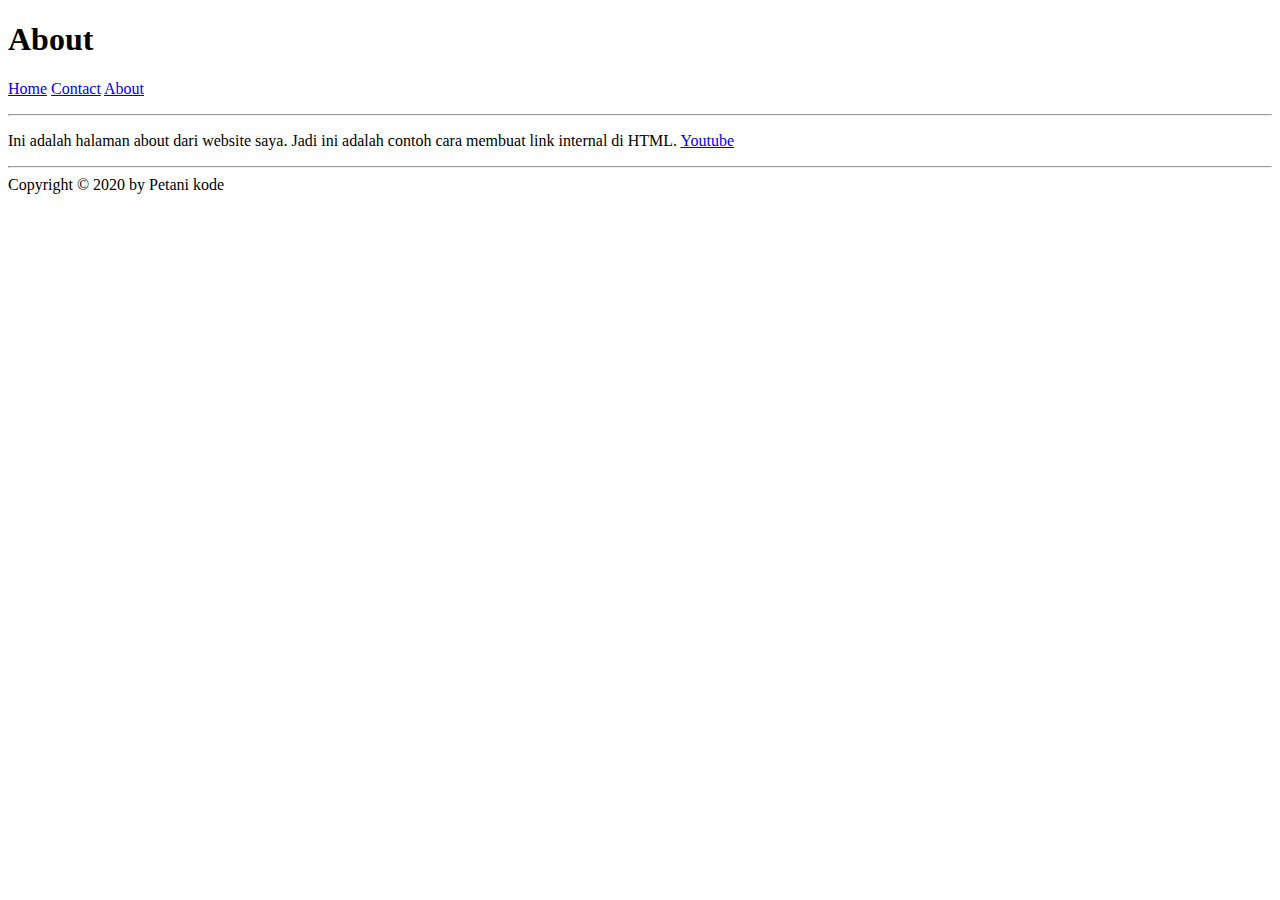
<file: praktek riko/about.html>
<!DOCTYPE html>
<html>
    <head>
        <title>Tutorial Linl di HTML</title>
    </head>
    <body>
        <h1>About</h1>
        <p>
            <a href="membuatlink.html">Home</a>
            <a href="contact.html">Contact</a>
            <a href="about.html">About</a>
        </p>
        <hr>
        <p>
            Ini adalah halaman about dari website saya.
            Jadi ini adalah contoh cara membuat link internal di HTML.
            <a href="https://youtube.com">Youtube</a>
        </p>
        <hr>
        <div>Copyright &copy; 2020 by Petani kode</div>
    </body>
</html>
</file>
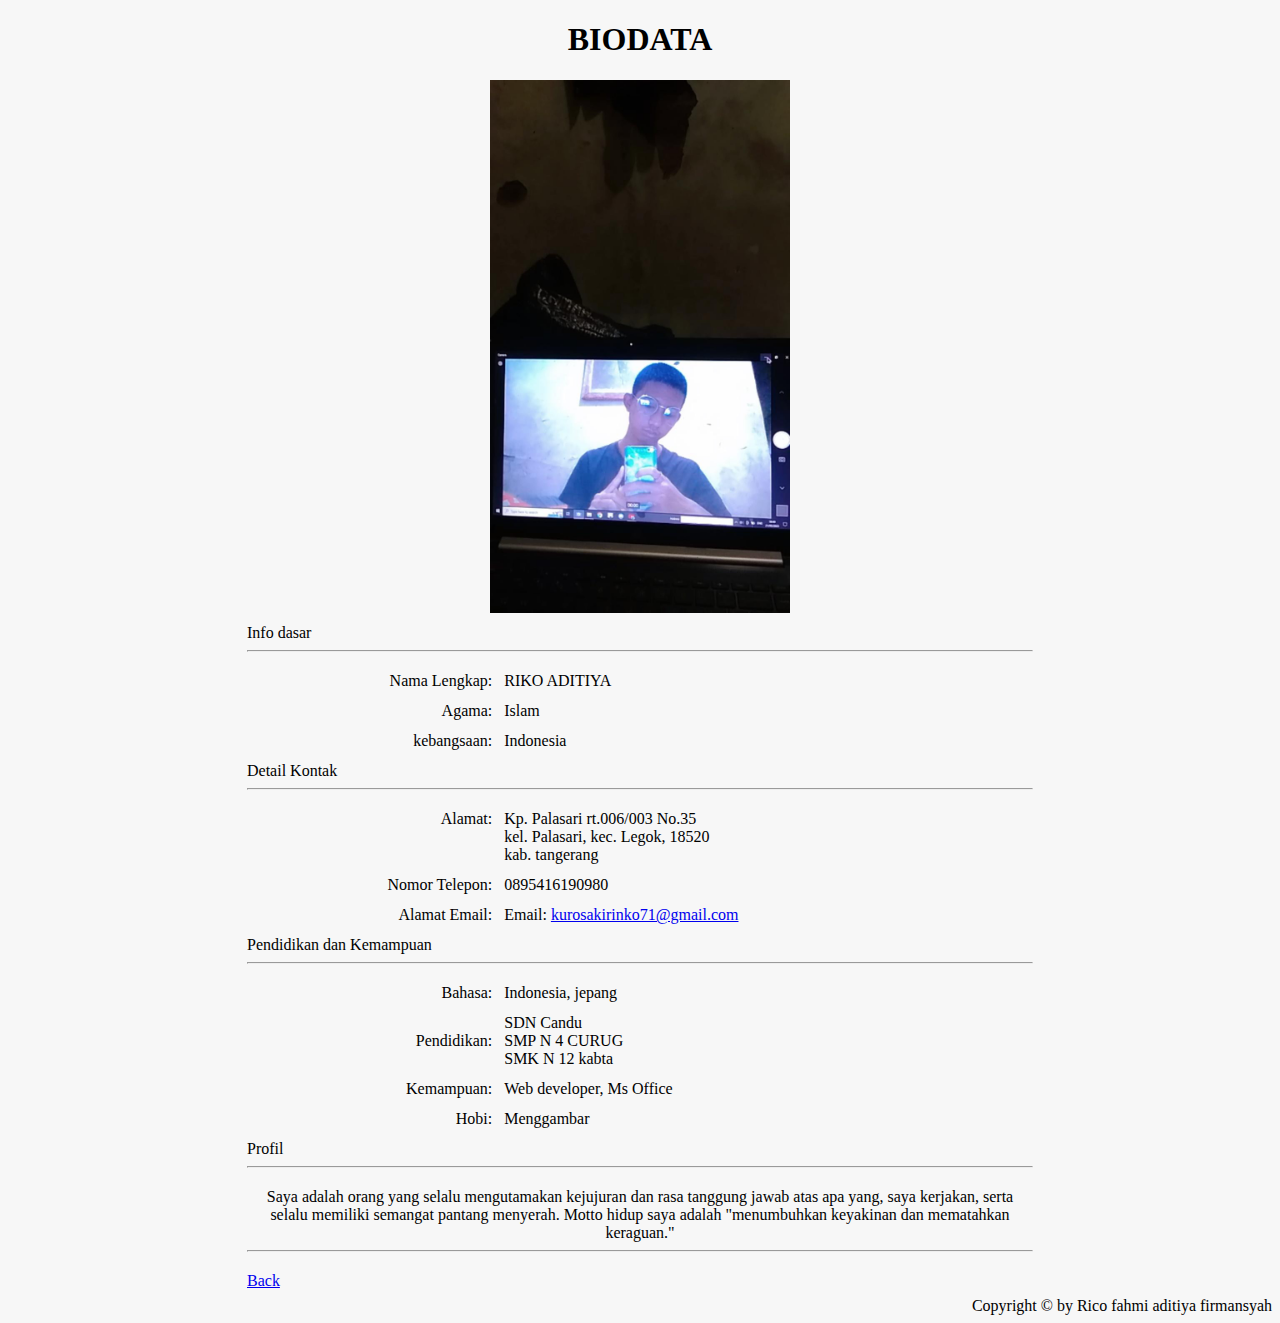
<file: praktek riko/biodata.html>
<!DOCTYPE html>
<html>
    <head>
        <title>RIKO-REKAYASA PERANGKAT LUNAK-A</title>
    </head>
    <body>
        <body style="background-color: rgb(247, 247, 247)"> </body>
    <h1 align="center">BIODATA</h1>
        <tr>
            <center>
                <td rowspan="7"><img src="IMG/IMG_20230521_105008_245.jpg" width="300"></td>
            </center>
        </tr>
        <table width="800" border="0" align="center" cellpadding="5">
            <tr>
                <td colspan="2">Info dasar<hr/></td>
            </tr>
            <tr>
                <td witdh="50%" align="right">Nama Lengkap:</td>
                <td>RIKO ADITIYA</td>
            </tr>

            <tr>
                <td align="right">Agama:</td>
                <td>Islam</td>
            </tr>
            <tr>
                <td align="right">kebangsaan:</td>
                <td>Indonesia</td>
            </tr>
            <tr>
                <td colspan="2">Detail Kontak<hr/></td>
            </tr>
            <tr>
                <td align="right" valign="top">Alamat:</td>
                <td>Kp. Palasari rt.006/003 No.35</br>
                    kel. Palasari, kec. Legok, 18520</br>
                    kab. tangerang</td>
            </tr>
            <tr>
                <td align="right" valign="top">Nomor Telepon:</td>
                <td>0895416190980</td>
            </tr>
            <tr>
                <td align="right">Alamat Email:</td>
                <td>Email: <a href="kurosakirinko71@gmail.com">kurosakirinko71@gmail.com</a></td>
            </tr>
            <tr>
                <td colspan="2">Pendidikan dan Kemampuan<hr/></td>
            </tr>
            <tr>
                <td align="right">Bahasa:</td>
                <td>Indonesia, jepang</td>
            </tr>
            <tr>
                <td align="right">Pendidikan:</td>
                <td>SDN Candu</br>
                    SMP N 4 CURUG</br>
                    SMK N 12 kabta</td>

            </tr>
            <tr>
                <td align="right">Kemampuan:</td>
                <td>Web developer, Ms Office</td>
            </tr><tr>
                <td align="right">Hobi:</td>
                <td>Menggambar</td>
            </tr>
            <tr>
                <td colspan="2">Profil<hr/></td>
            </tr>
            <tr>
                <td colspan="2" align="center"> Saya adalah orang yang selalu
                    mengutamakan kejujuran dan rasa tanggung jawab atas apa 
                    yang, saya kerjakan, serta selalu memiliki semangat
                    pantang menyerah. Motto hidup saya adalah
                    "menumbuhkan keyakinan dan mematahkan keraguan."<hr/>
                </td>
            </tr>
            <tr>
                <td align="left(50%)"><a href="portofolio.html">Back</a></td>
            </tr>
        </table>
</body>
<div align="right">Copyright &copy; by Rico fahmi aditiya firmansyah</div>
</html>
</file>
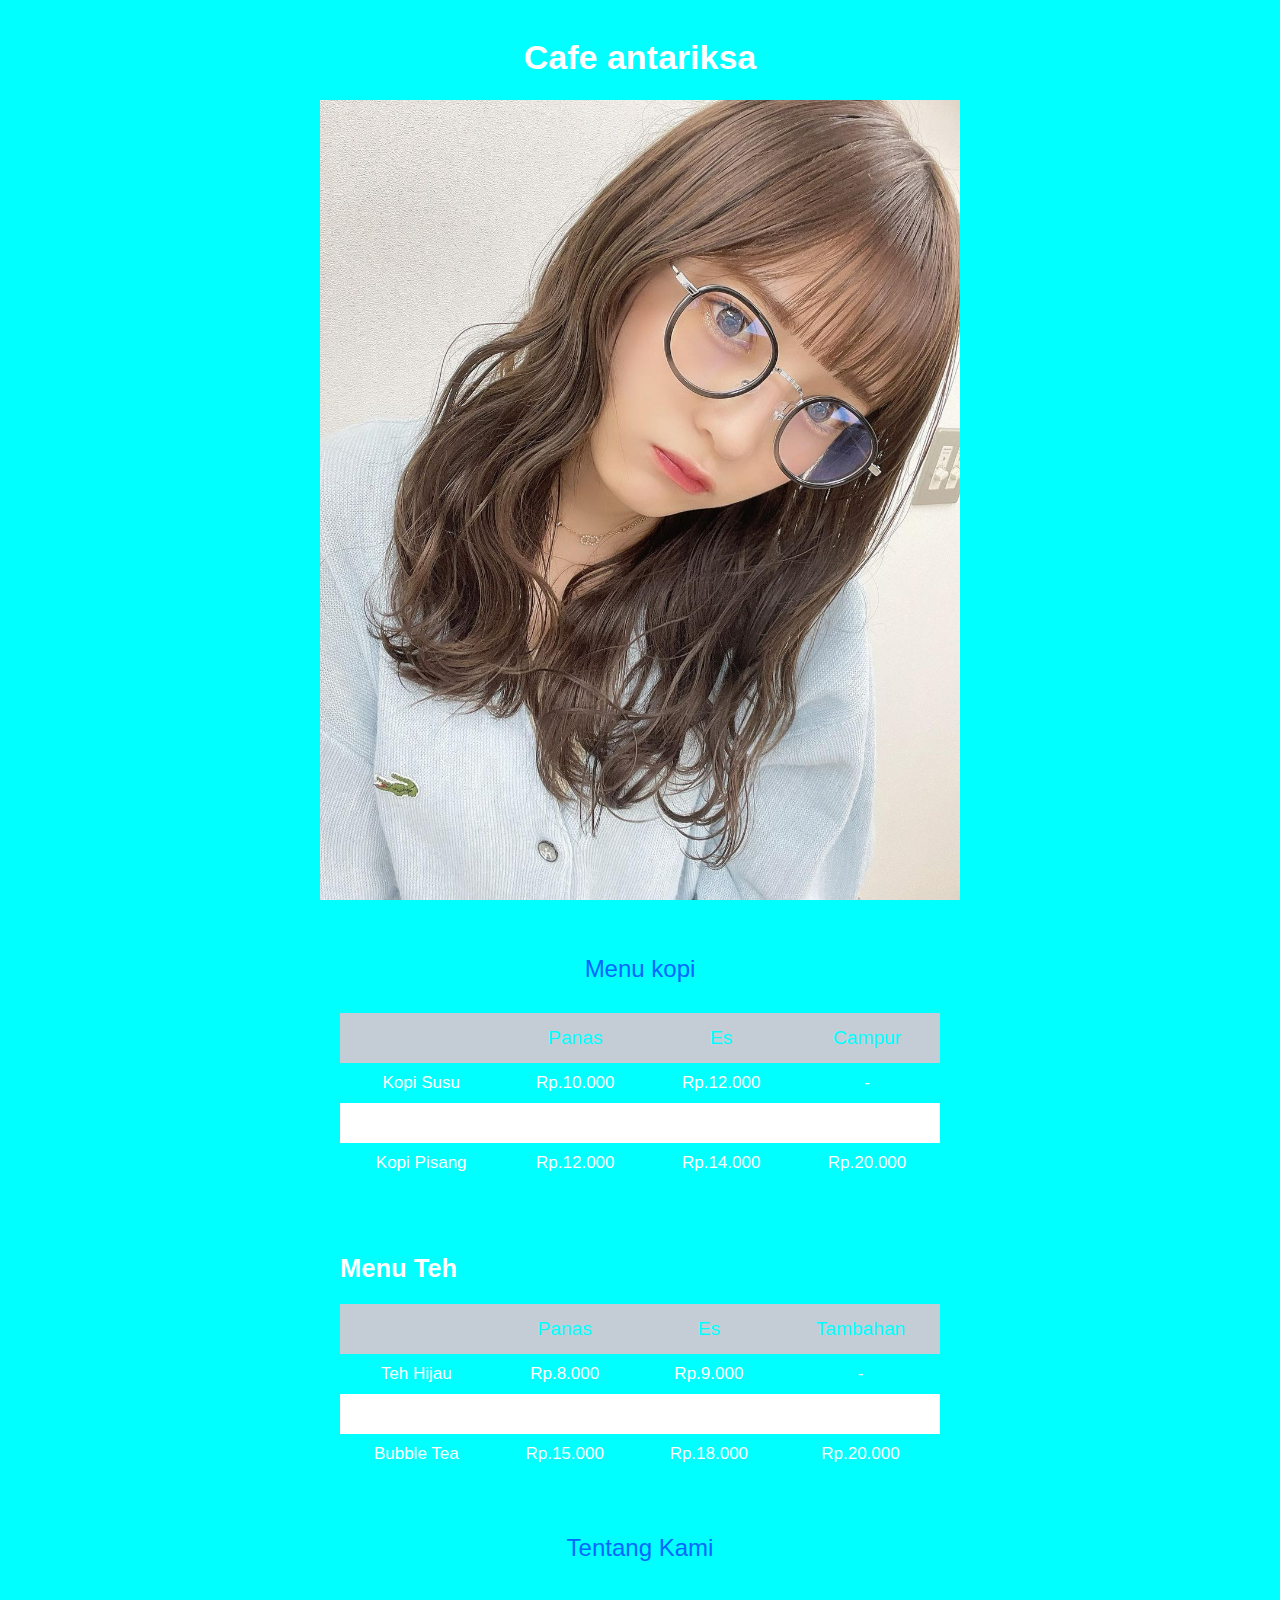
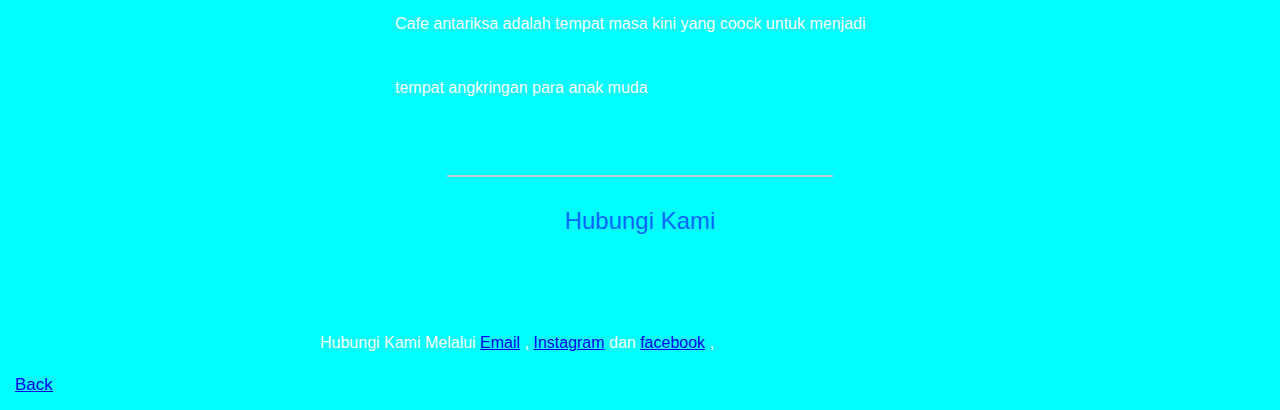
<file: praktek riko/CAFE.html>
<!DOCTYPE html>
<html>
    <head>
        <meta charset="UTF-8"/> 
        <meta name="viewport" content="width-device, initial scale=1.0"/>
        <meta http-equiv="X-UA-Compatible" content="ie=edge"/>
        <title>Cafe antariksa</title>
        <link href="CAFE.css" rel="stylesheet"/>
    </head>
    <body>
        <div class="tm-container">
            <div class="tm-text-white tm-page-head-container">
                <h1 class="tm-page-header">Cafe antariksa</h1>
            </div>
            <div class="tm-main-content">
                <div id="tm-intro-img">
                    <img src="IMG/girls.jpg">
                </div>
                <section class="tm-section">
                    <h2 class="tm-section-header">Menu kopi</h2>
                    <div class="tm-responsive-table">
                        <table>
                            <tr class="tm-tr-header">
                                <th>&nbsp;</th>
                                <th>Panas</th>
                                <th>Es</th>
                                <th>Campur</th>
                            </tr>
                            <tr>
                                <td class="tm-text-left">Kopi Susu</td>
                                <td>Rp.10.000</td>
                                <td>Rp.12.000</td>
                                <td>-</td>
                            </tr>
                            <tr>
                                <td class="tm-text-left">Kopi Arang</td>
                                <td>Rp.10.000</td>
                                <td>Rp.12.000</td>
                                <td>Rp.15.000</td>
                            </tr>
                            <tr>
                                <td class="tm-text-left">Kopi Pisang</td>
                                <td>Rp.12.000</td>
                                <td>Rp.14.000</td>
                                <td>Rp.20.000</td>
                            </tr>
                        </table>
                    </div>
                </section>
                <section class="tm-section">
                    <h2 class="tm-tr-header">Menu Teh</h2>
                    <div class="tm-responsive-table">
                        <table>
                            <tr class="tm-tr-header">
                                <th>&nbsp;</th>
                                <th>Panas</th>
                                <th>Es</th>
                                <th>Tambahan</th>
                            </tr>
                            <tr>
                                <td class="tm-text-left">Teh Hijau</td>
                                <td>Rp.8.000</td>
                                <td>Rp.9.000</td>
                                <td>-</td>
                            </tr>
                            <tr>
                                <td class="tm-text-left">Teh Susu </td>
                                <td>Rp.15.000</td>
                                <td>Rp.18.000</td>
                                <td>Rp.20.000</td>
                            </tr>
                            <tr>
                                <td class="tm-text-left">Bubble Tea</td>
                                <td>Rp.15.000</td>
                                <td>Rp.18.000</td>
                                <td>Rp.20.000</td>
                            </tr>
                        </table>
                    </div>
                </section>
                <section class="tm-section tm-section-small">
                    <h2 class="tm-section-header">Tentang Kami</h2>
                    <p>
                        Cafe antariksa adalah tempat masa kini yang coock untuk menjadi tempat angkringan para anak muda 
                    </p>
                </section>
                <hr />
                <section class="tm-section tm-section-small">
                    <h2 class="tm-section-header">Hubungi Kami</h2>
                </section> 
                    <p class="tm-mb-0">
                        Hubungi Kami Melalui
                        <a href="kurosakirinko71@gmail.com">Email</a>
                        ,
                        <a href="https://instagram.com/antariksa">Instagram</a>
                        dan
                        <a href="https://facebook.com/antariksa">facebook</a>
                        ,
                    </p>
                </section>
            </div>
        </div>
        <div>
            <a align="left(50%)" href="portofolio.html">Back</a>
        </div>
    </body>
</html>
</file>
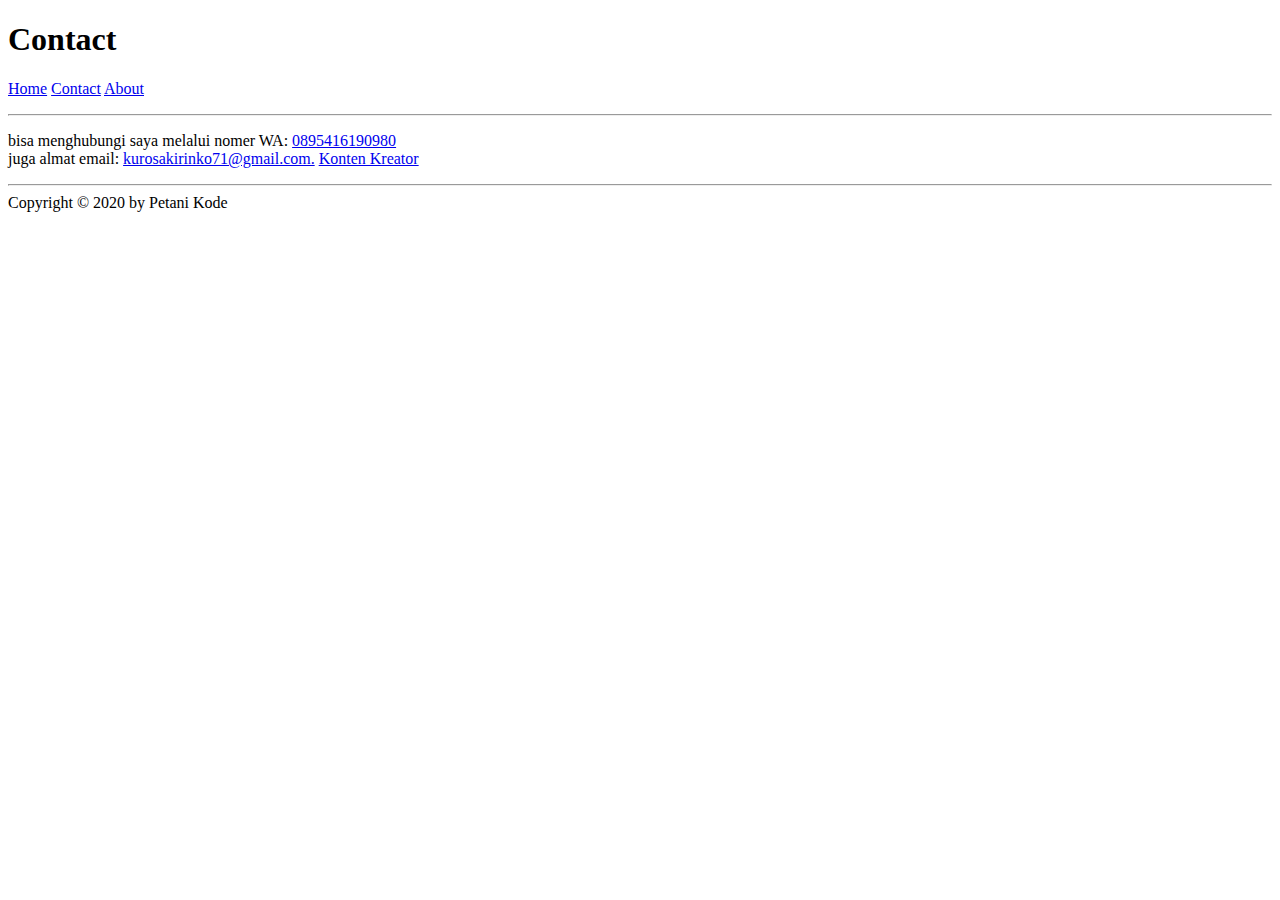
<file: praktek riko/contact.html>
<!DOCTYPE html>
<html>
<head>
    <title>Tutorial Link di HTML</title>
</head>
<body>
    <h1>Contact</h1>
    <p>
        <a href="membuatlink.html">Home</a>
        <a href="contact.html">Contact</a>
        <a href="about.html">About</a>
    </p>
    <hr>
    <p>
       bisa menghubungi saya melalui nomer WA: <a href="0895416190980">0895416190980</a><br>
       juga almat email: <a href="kurosakirinko71@gmail.com">kurosakirinko71@gmail.com.</a>
        <a href="https://instagram.com">Konten Kreator</a>
    </p>
    <hr>
    <div>Copyright &copy; 2020 by Petani Kode</div>
</body>
</html>
</file>
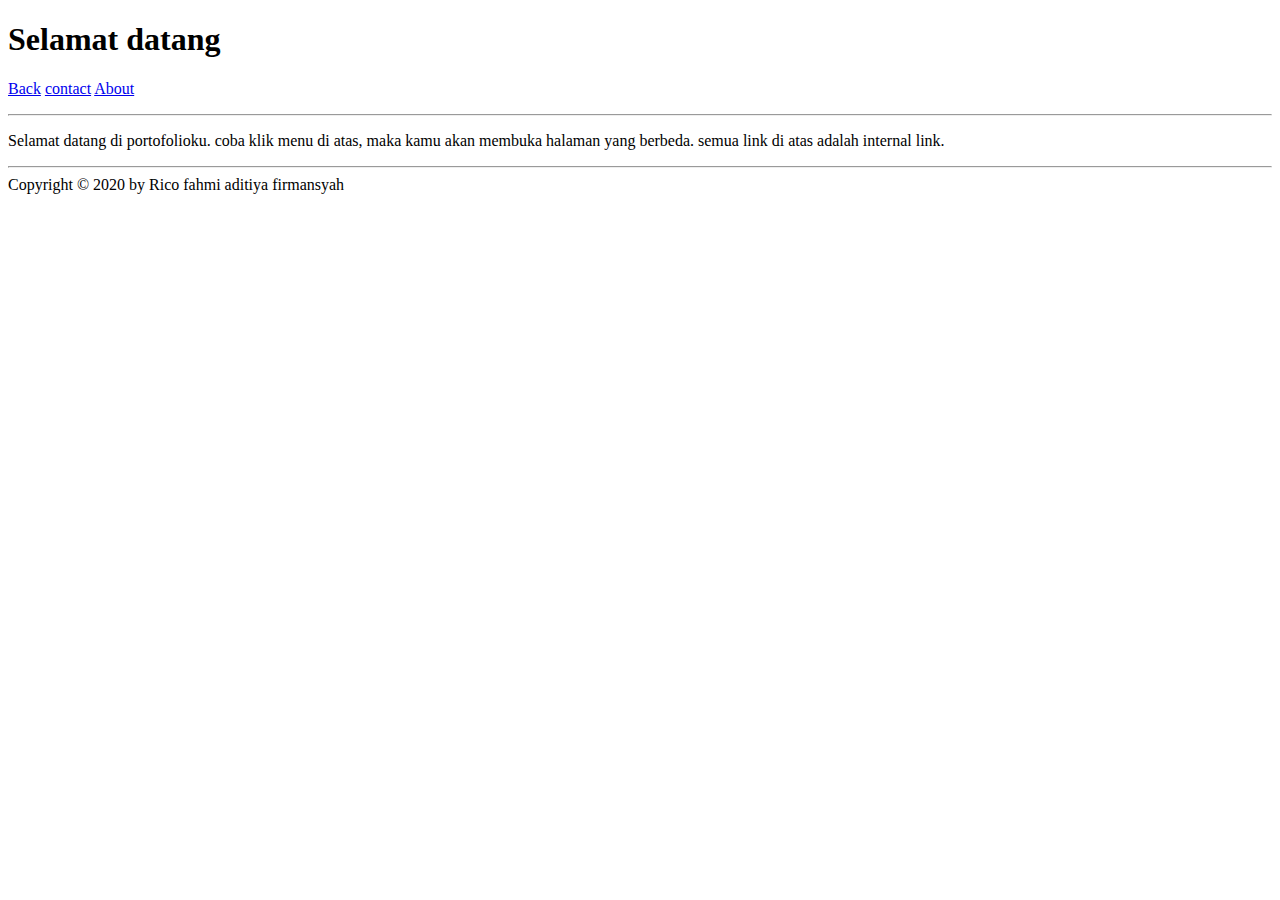
<file: praktek riko/membuatlink.html>
<!DOCTYPE html>
<html>
    <head>
        <title>Tutorial Link di HTML</title>
    </head>
    <body>
        <h1>Selamat datang</h1>
        <p>
            <a href="portofolio.html">Back</a>
            <a href="contact.html">contact</a>
            <a href="about.html">About</a>
        </p>
        <hr>
        <p>
            Selamat datang di portofolioku. coba klik menu di atas,
            maka kamu akan membuka halaman yang berbeda. semua
            link di atas adalah internal link.
        </p>
        <hr>
        <div>Copyright &copy; 2020 by Rico fahmi aditiya firmansyah</div>
    </body>
</html>
</file>
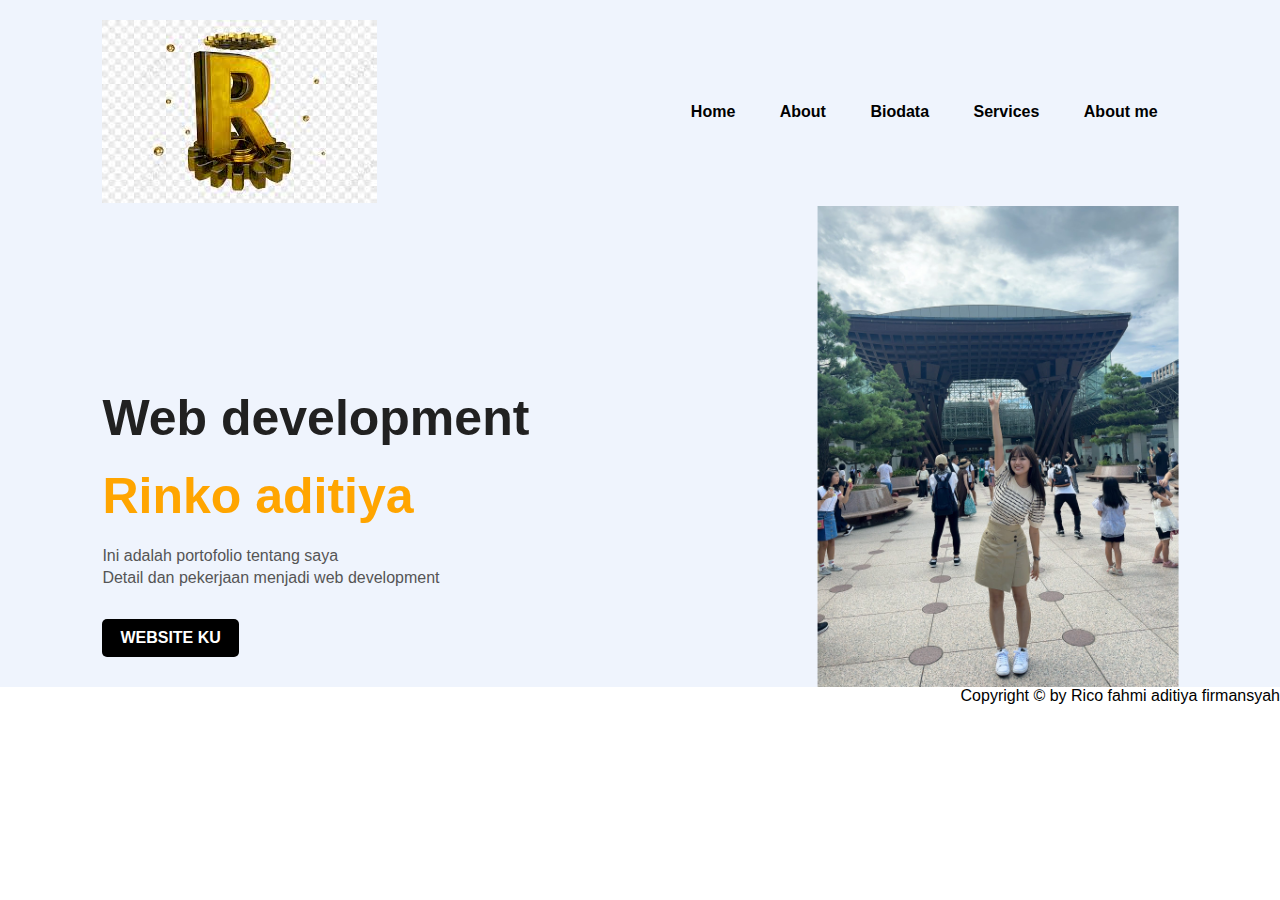
<file: praktek riko/portofolio.html>
<!DOCTYPE html>
<html lang="en">
<head>
    <meta charset="UTF-8">
    <meta http-equiv="X-UA-Compatible" content="IE=edge">
    <meta name="viewport" content="width=device-width, initial-scale=1.0">
    <title>Personel Portofolio website</title>
    <link rel="stylesheet" href="styles.css">
</head>
<body>
    <div class="hero">
        <nav>
            <img src="IMG/images.jpeg" type="logo">
            <ul>
                <li><a href="membuatlink.html">Home</a></li>
                <li><a href="https://instagram.com">About</a></li>
                <li><a href="biodata.html">Biodata</a></li>
                <li><a href="index.html" href="script.js" href="style.css">Services</a></li>
                <li><a href="CAFE.html">About me</a></li>
            </ul>
        </nav>
        <div class="detel">
            <h1>Web development</h1>
                <h1><span>Rinko aditiya</span></h1>
            <p>Ini adalah portofolio tentang saya 
                <br> Detail dan pekerjaan menjadi web development
            </p>
            <a href="login.html">WEBSITE KU</a>
        </div>
        <div class="documents">
        <img src="IMG/lovepik-colorful-abstract-lines-flowing-background-image_605609597.jpg" class="lovepik-colorful-abstract-lines-flowing-background-image_605609597">
        <img src="IMG/Mine.jpg" class="me">
        </div>
    </div>
    <div align="right">Copyright &copy; by Rico fahmi aditiya firmansyah</div>
</body>
</html>
</file>
<file: praktek riko/CAFE.css>
/*

    Backgorund Color :      #00ffff
    Title Color :           #99ff66
    Text Color :            #ff0000
    Text Dark Color :       #003366
    Table Heading Color :   #ff3399
    Table Alternate Color : #cc3399
*/ 

body {
    background-color: #00ffff;
    color: #0066ff;
    font-family: "Open Sans", Arial, Helvetica, sans-serif;
    font-size: 17px;
    font-weight: 400;
    padding: 15px;
    margin: 0;
}

.tm-container{
    max-width: 640px;
    margin-left: auto;
    margin-right: auto;
}

.tm-text-white{
    color: white;
}

.tm-page-head-container{
    text-align: center;
}

.tm-page-head-header{
    display: inline-block;
    vertical-align: baseline;
    margin-top: 20px;
    margin-bottom: 35px;
    font-size: 2.1rem;
    font-weight: 400;
}

.tm-main-content{
    color: white;
}

#tm-intro-image{
    background-image: url(/document/RICO FAHMI A.F 11 RPL3/3a132fbd-8358-40a6-b73e-f7ecc7fa216e.jpeg);
    background-position: center;
    background-size: cover;
    min-height: 425px;
}

.tm-section-header{
    color: #0066ff;
    text-align: center;
    font-weight: 400;
    font-size: 1.5rem;
    margin-top: 30px;
    margin-bottom: 30px;
}

table{
    width: 100%;
    border-spacing: 0;
}

td{
    text-align: center;
    padding: 10pX 15px;
}

.tm-text-left{
    text-align: center;
}

th{
    color: #00ffff;
    font-weight: 400;
    font-size: 1.2rem;
    padding-left: 15px;
    padding-right: 15px;
}

tr:nth-child(odd) {
    background-color: white;
}

tr.tm-tr-header{
    background-color: #c4cdd6;
    height: 50px;
}

.tm-section{
    padding-top: 20px;
    padding-left: 20px;
    padding-right: 20px;
    padding-bottom: 30px;
}

.tm-section-small{
    max-width: 490px;
    margin-left: auto;
    margin-right: auto;
    padding-top: 0;
}

p{
    font-size: 1rem;
    line-height: 1.7cm;
}

.tm-mb-0{
    margin-bottom: 0;
}

img{
    max-width: 100%;
}

figure{
    margin: 0;
}

figcaption{
    text-align: center;
}

figcaption span{
    display: block;
    color: aqua;
    font-size: 18px;
}

.tm-item-name{
    margin-top: 20px;
    margin-bottom: 10px;
}

.tm-special-items{
    display: flex;
    margin-left: -15px;
    margin-right: -15px;
}

.tm-special-item{
    padding-left: 15px;
    padding-right: 15px;
}

hr{
    width: 60%;
    border: 0.5px solid #ccc;
}

@media (max-width: 550px) {
    .tm-special-item{
        padding-left: 10px;
        padding-right: 10px;
    }
    .tm-special-items{
        margin-left: -10px;
        margin-right: -10px;
    }
}

@media (max-width: 480px) {
    .tm-special-item{
        padding-left: 5px;
        padding-right: 5px;
    }
    .tm-special-items{
        margin-left: -5px;
        margin-right: -5px;
    }
}

@media (max-width: 430px) {
    .tm-responsive-table{
        overflow: auto;
    }
    table{
        width: auto;
    }
    .tm-special-items{
        flex-direction: column;
    }
    .tm-special-item{
        margin-bottom: 40px;
    }
    figcaption p{
        margin-bottom: 0;
        line-height: 1;
    }
}
</file>
<file: praktek riko/styles.css>
*{
    margin: 0;
    padding: 0;
    font-family: sans-serif;
}

.hero{
    position: relative;
    width: 100%;
    height: 100%;
    background: #eff4fd;
}

nav{
    display: flex;
    width: 84%;
    margin: auto;
    padding: 20px 0;
    align-items: center;
    justify-content: space-between;
}

nav ul li{
    display: inline-block;
    list-style: none;
    margin: 10px 20px;
}

nav ul a{
    text-decoration: none;
    color: #000;
    font-weight: bold;
}

nav ul li a{
    text-decoration: none;
    color: #000;
    font-weight: bold;
}

nav ul li a:hover{
    color: red;
}

.detel{
    margin-left: 8%;
    margin-top: 13%;
}

.detel h1{
    font-size: 50px;
    color: #212121;
    margin-bottom: 20px;
}

.detel span{
    font-size: 50px;
    margin-bottom: 20px;
    color: orange;
}

.detel p{
    color: #555;
    line-height: 22px;
}

.detel a{
    background: #000;
    padding: 10px 18px;
    text-decoration: none;
    font-weight: bold;
    color: #fff;
    display: inline-block;
    margin: 30px 0;
    border-radius: 5px;
}

.documents{
    width: 40%;
    height: 70%;
    position: absolute;
    bottom: 0;
    right: 2%;
}

.documents img{
    height: 100%;
    position: absolute;
    left: 50%;
    bottom: 0;
    transform: translateX(-50%);
    transition: bottom 1s, left 1s;
}

.documents:hover .lovepik-colorful-abstract-lines-flowing-background-image_605609597{
    bottom: 40px;
}

.documents:hover .me{
    left: 60%;
}
</file>
